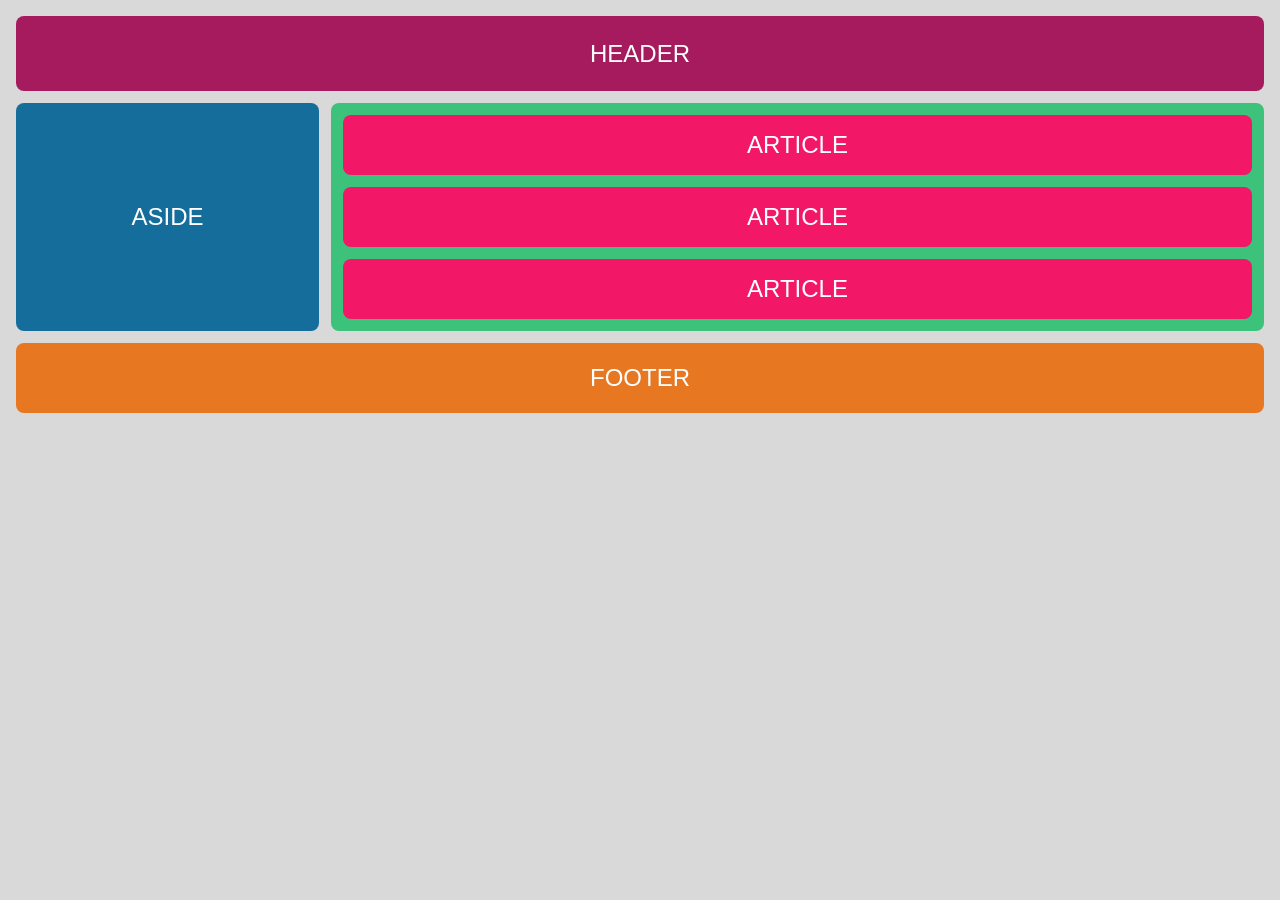
<file: index. HTML.html>
<!DOCTYPE html>
<html lang="en">
<head>
  <meta charset="UTF-8">
  <meta name="viewport" content="width=device-width, initial-scale=1.0">
  <title>Wireframe</title>
  <link rel="stylesheet" href="css/style.css">
</head>
<body>
  <div class="container">
    <header class="header">HEADER</header>

    <main class="main">
      <aside class="aside">ASIDE</aside>

      <section class="articles">
        <div class="article">ARTICLE</div>
        <div class="article">ARTICLE</div>
        <div class="article">ARTICLE</div>
      </section>
    </main>

    <footer class="footer">FOOTER</footer>
  </div>
</body>
</html>
</file>
<file: css/style.css>
* {
  box-sizing: border-box;
  margin: 0;
  padding: 0;
}

body {
  background: #d9d9d9;
  font-family: Arial, sans-serif;
}

.container {
  min-height: 100vh;
  padding: 16px;
  display: flex;
  flex-direction: column;
  gap: 12px;
}

.header,
.footer,
.aside,
.article {
  border-radius: 8px;
  color: #fff;
  text-align: center;
  display: flex;
  align-items: center;
  justify-content: center;
  font-size: 24px;
}

.header {
  background: #a61b5d;
  min-height: 75px;
}

.footer {
  background: #e87722;
  min-height: 70px;
}

.main {
  display: flex;
  flex-direction: column;
  gap: 12px;
}

.aside {
  background: #156d9b;
  min-height: 190px;
}

.articles {
  display: flex;
  flex-direction: column;
  gap: 12px;
  background: #3cc27a;
  padding: 12px;
  border-radius: 8px;
}

.article {
  background: #f21867;
  min-height: 60px;
}

/* Desktop layout */
@media (min-width: 768px) {
  .main {
    flex-direction: row;
    align-items: stretch;
  }

  .aside {
    flex: 1;
  }

  .articles {
    flex: 3;
  }
}
@media (max-width: 767px) {
  .main {
    flex-direction: column;
  }

  .aside {
    order: 2; /* move aside BELOW articles */
  }

  .articles {
    order: 1; /* move articles ABOVE aside */
  }
}
</file>
